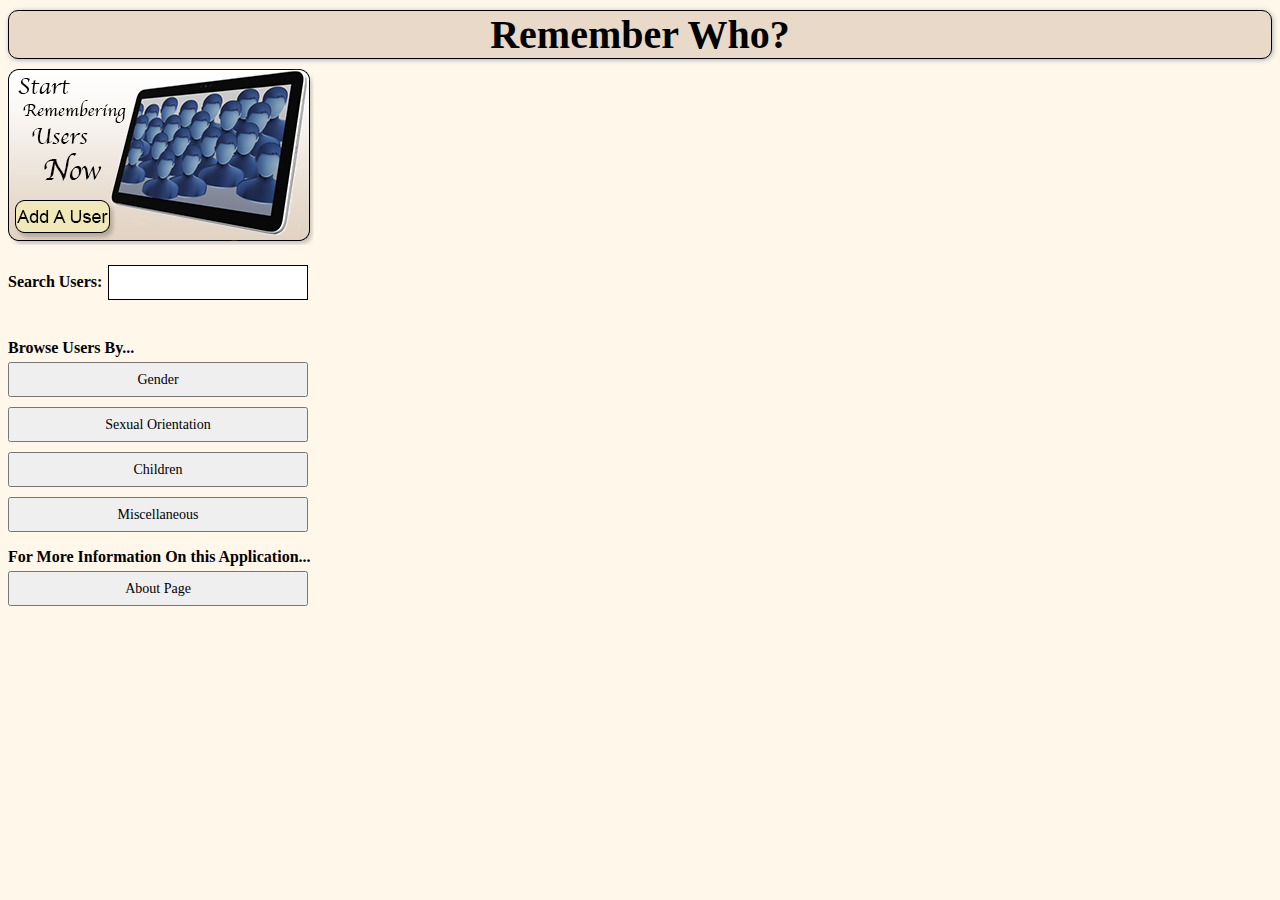
<file: index.html>
<!DOCTYPE html>
<!-- Devin "Lauren" Elder-->
<!-- MIU Term 1301-->
<!-- Project 1-->
<!-- 01/10/2013-->

<html>
	<head>
		<meta charset="utf-8" />
		<meta name="description" content="Remember users on dating websites" />
		<meta name="keywords" content="online dating, date, remember people" />
		<meta name="robots" content="index, nofollow" />
		<meta name="viewport" content="user-scalable=no, width=device-width" />
		<title>Remember Who?</title>
		<link rel="stylesheet" type="text/css" href="css/css.css">
	</head>

	<body>
		<header>
			<h1>Remember Who?</h1>
		</header>
		<a href="addItem/additem.html" title="Add a User" name="cta"><img src="img/indexImage.png"></a>
		<div>
			<p>Search Users: <input type="search" /></p>
		</div>
		<div>
			<p>Browse Users By...</p>
			<form method="link" action="subCatagories/genderSubCatagory.html">
				<button>Gender</button>
			</form>
			<form method="link" action="subCatagories/orientationSubCatagory.html">
				<button>Sexual Orientation</button>
			</form>
			<form method="link" action="subCatagories/kidsSubCatagory.html">
				<button>Children</button>
			</form>
			<form method="link" action="subCatagories/miscSubCatagory.html">
				<button>Miscellaneous</button>
			</form>
			<p>For More Information On this Application...</p>
			<form method="link" action="aboutPage/aboutPage.html">
				<button>About Page</button>
			</form>
		</div>

		

		<script type="text/javascript" src="js/json.js"></script>
		<script type="text/javascript" src="js/main.js"></script>
	</body>
</html>
</file>
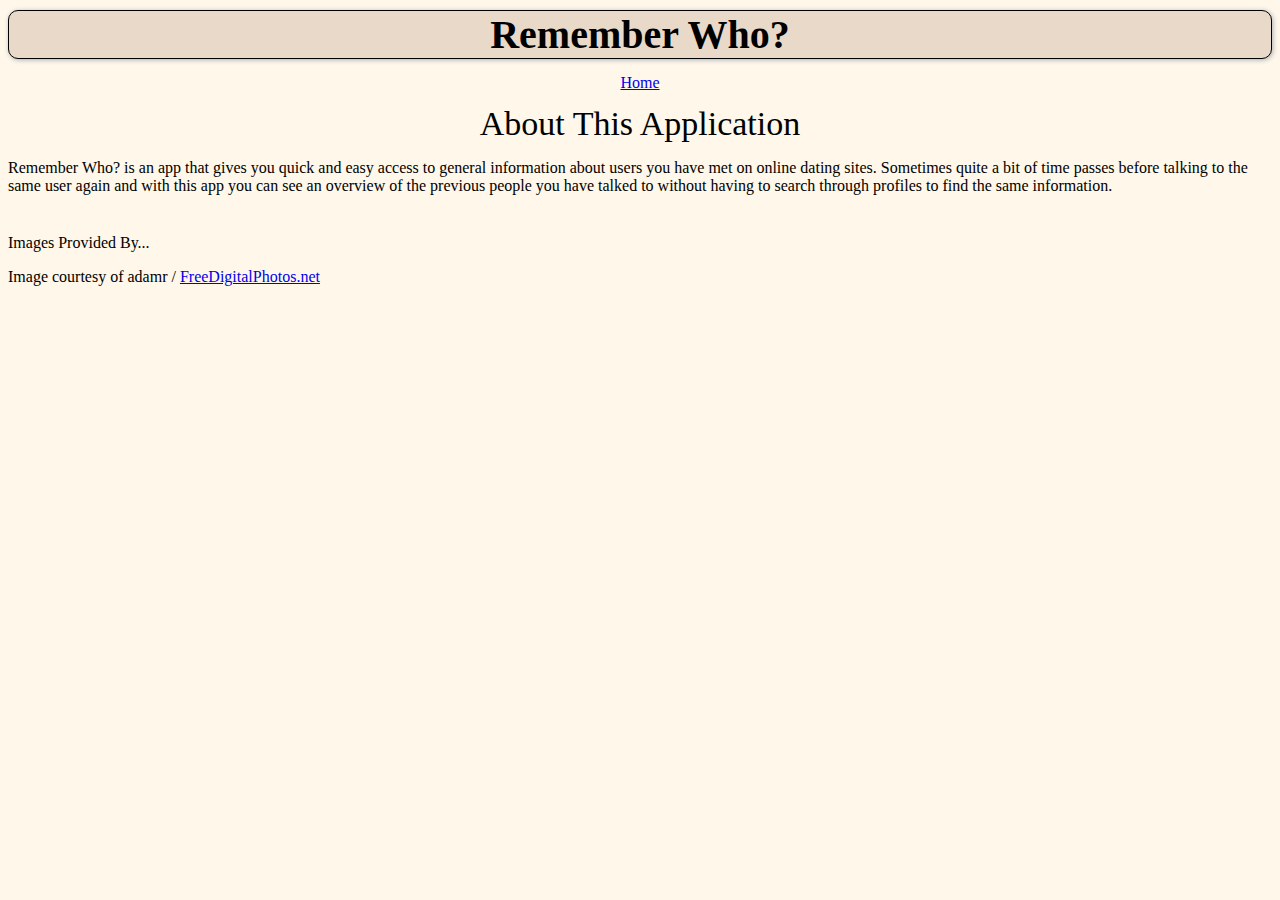
<file: aboutPage/aboutPage.html>
<!DOCTYPE html>
<!-- Devin "Lauren" Elder-->
<!-- MIU Term 1301-->
<!-- Project 1-->
<!-- 01/10/2013-->

<html>
	<head>
		<meta charset="utf-8" />
		<meta name="description" content="Remember users on dating websites" />
		<meta name="keywords" content="online dating, date, remember people" />
		<meta name="robots" content="index, nofollow" />
		<meta name="viewport" content="user-scalable=no, width=device-width" />
		<title>About This Application</title>
		<link rel="stylesheet" type="text/css" href="../css/css.css">
	</head>
	<body>
		<header>
			<h1>Remember Who?</h1>
			<nav>
				<a href="../index.html" id="home">Home</a>
			</nav>
			<h2>About This Application</h2>
		</header>
		<article>
			<p id="description">Remember Who? is an app that gives you quick and easy access to general information about users you have met on online dating sites. Sometimes quite a bit of time passes before talking to the same user again and with this app you can see an overview of the previous people you have talked to without having to search through profiles to find the same information.</p>
			<br>
			<p>Images Provided By...</p>
			<p>Image courtesy of adamr / <a href="http://www.freedigitalphotos.net" target="_blank">FreeDigitalPhotos.net</a></p>

		</article>
		<script type="text/javascript" src="../js/main.js"></script>
	</body>
</html>
</file>
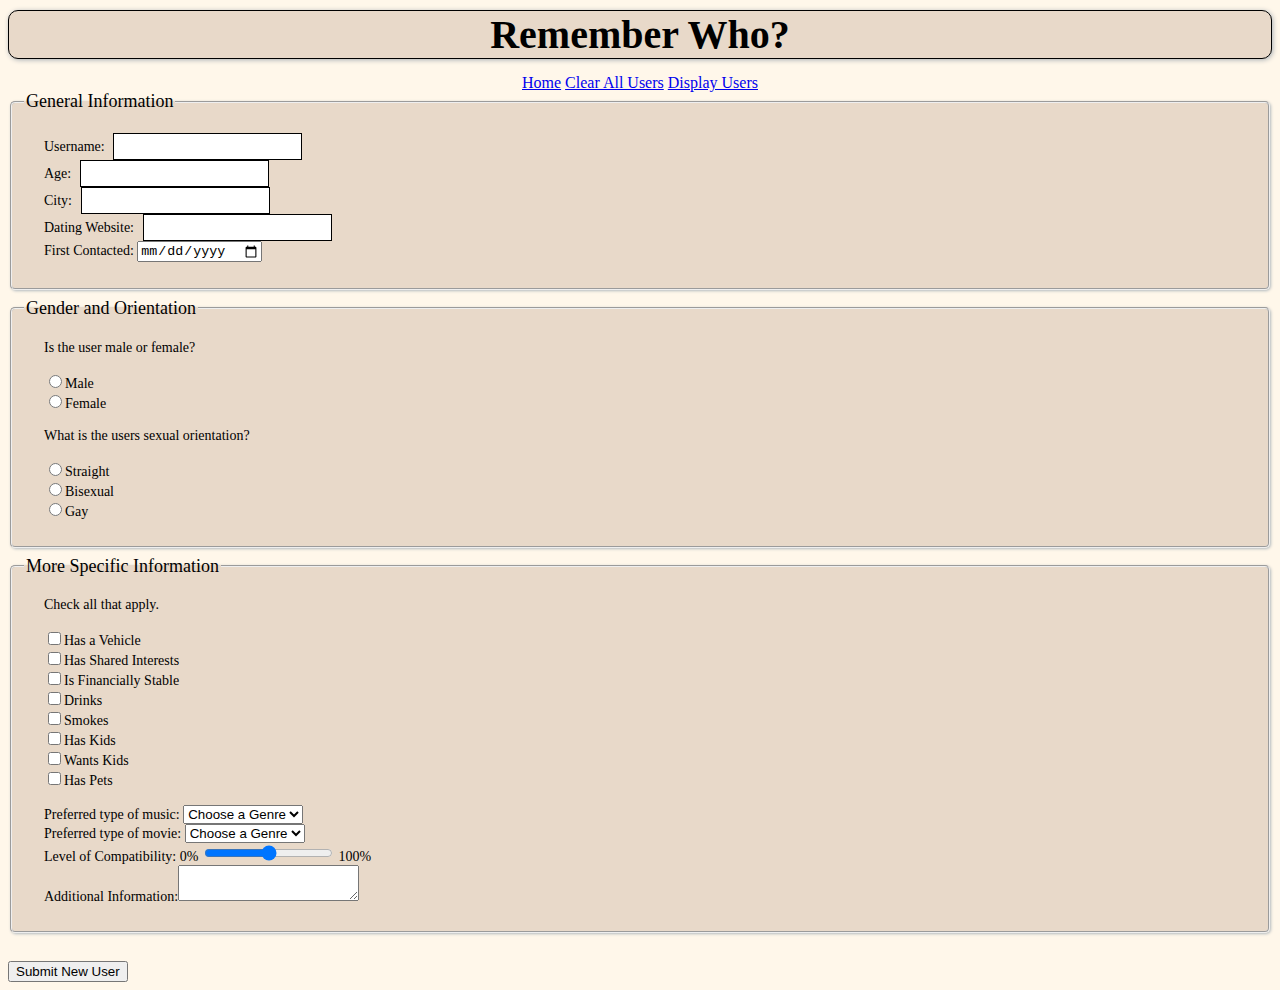
<file: addItem/additem.html>
<!DOCTYPE html>
<!-- Devin "Lauren" Elder-->
<!-- MIU Term 1301-->
<!-- Project 1-->
<!-- 01/10/2013-->

<html>
	<head>
		<meta charset="utf-8" />
		<meta name="description" content="Remember users on dating websites" />
		<meta name="keywords" content="online dating, date, remember people" />
		<meta name="robots" content="index, nofollow" />
		<meta name="viewport" content="user-scalable=no, width=device-width" />
		<title>Remember Who?</title>
		<link rel="stylesheet" type="text/css" href="../css/css.css">
	</head>
	<body>
		<header>
			<h1>Remember Who?</h1>
		</header>
		<nav>
			<a href="../index.html" id="home">Home</a>
			<a href="#" id="clear">Clear All Users</a>
			<a href="#" id="display">Display Users</a>
			<a href="additem.html" id="Add_a_User" style="display:none;">Add a User</a>
		</nav>
		<br />
		<form action="#" method="post" id="addUserForm">
			<section>
				<ul id="errors"></ul>
			</section>
			<section>
			<fieldset>
				<legend>General Information</legend>
				<ul>
					<li><label for="uname">Username: </label><input type="text" id="uname" /></li>
					<li><label for="age">Age: </label><input type="text" id="age" /></li>
					<li><label for="city">City: </label><input type="text" id="city" /></li>
					<li><label for="wsite">Dating Website: </label><input type="text" id="wsite" /></li>
					<li><label for="fcontact">First Contacted: </label><input type="date" id="fcontact" />
				</ul>
			</fieldset>
			</section>
			<br />
			<section>
			<fieldset>
				<legend>Gender and Orientation</legend>
				<ul>
					<li>Is the user male or female?</li>
				</ul>
				<ul>
					<li><input type="radio" id="gender" value="Male" name="gender" /><label for="male">Male</label></li>
					<li><input type="radio" id="gender" value="Female" name="gender" /><label for="female">Female</label></li>
				</ul>
				<ul>
					<li>What is the users sexual orientation?</li>
				</ul>
				<ul>
					<li><input type="radio" value="Straight" id="orientation" name="orientation" /><label for="straight">Straight</label></li>
					<li><input type="radio" value="Bisexual" id="orientation" name="orientation" /><label for="bisexual">Bisexual</label></li>
					<li><input type="radio" value="Gay" id="orientation" name="orientation" /><label for="gay">Gay</label></li>
				</ul>
				</ul>
			</fieldset>
			</section>
			<br />
			<section>
			<fieldset>
				<legend>More Specific Information</legend>
				<ul>
					<li>Check all that apply.</li>
				</ul>
				<ul>
					<li><input type="checkbox" value="Has a Vehicle" id="vehicle" /><label for="vehicle">Has a Vehicle</label></li>
					<li><input type="checkbox" value="Has Shared Interests" id="shared_interests" /><label for="shared_interests">Has Shared Interests</label></li>
					<li><input type="checkbox" value="Is Financially Stable" id="financially_stable" /><label for="financially_stable">Is Financially Stable</label></li>
					<li><input type="checkbox" value="Drinks" id="drinks" /><label for="drinks">Drinks</label></li>
					<li><input type="checkbox" value="Smokes" id="smokes" /><label for="smokes">Smokes</label></li>
					<li><input type="checkbox" value="Has Kids" id="has_kids" /><label for="has_kids">Has Kids</label></li>
					<li><input type="checkbox" value="Wants Kids" id="wants_kids" /><label for="wants_kids">Wants Kids</label></li>
					<li><input type="checkbox" value="Has Pets" id="has_pets" /><label for="has_pets">Has Pets</label></li>
				</ul>
				<ul>
					<li>
						<label for="music">Preferred type of music:</label>
						<select id="music">
							<option value="choose music">Choose a Genre</option>
							<option value="Alternative">Alternative</option>
							<option value="Blues">Blues</option>
							<option value="Classical">Classical</option>
							<option value="Country">Country</option>
							<option value="Dance">Dance</option>
							<option value="Rap">Rap</option>
							<option value="Hip Hop">Hip Hop</option>
							<option value="Jazz">Jazz</option>
							<option value="Pop">Pop</option>
							<option value="Rock">Rock</option>
						</select>
					</li>
					<li>
						<label for="movie">Preferred type of movie:</label>
						<select id="movie">
							<option value="choose movie">Choose a Genre</option>
							<option value="Action">Action</option>
							<option value="Adventure">Adventure</option>
							<option value="Comedy">Comedy</option>
							<option value="Drama">Drama</option>
							<option value="Historical">Historical</option>
							<option value="Horror">Horror</option>
							<option value="Musical">Musical</option>
							<option value="Science Fiction">Science Fiction</option>
							<option value="War">War</option>
							<option value="Western">Western</option>
						</select>
					</li>
					<li><label for="compatibility">Level of Compatibility: 0% </label><input type="range" id="compatibility" min="1" max="100" onchange="displaySlider(this.value)" /> 100% <div id="sliderDisplay"></div> </li>
					<li><label for="comments">Additional Information:</label><textarea id="comments"></textarea></li>
					<li><input type="hidden" value="true" /></li>
				</ul>
			</fieldset>
			</section>
			<br />
			<input type="submit" id="submit" value="Submit New User" />

		<script type="text/javascript" src="../js/json.js"></script>
		<script type="text/javascript" src="../js/main.js"></script>
	</body>
</html>
</file>
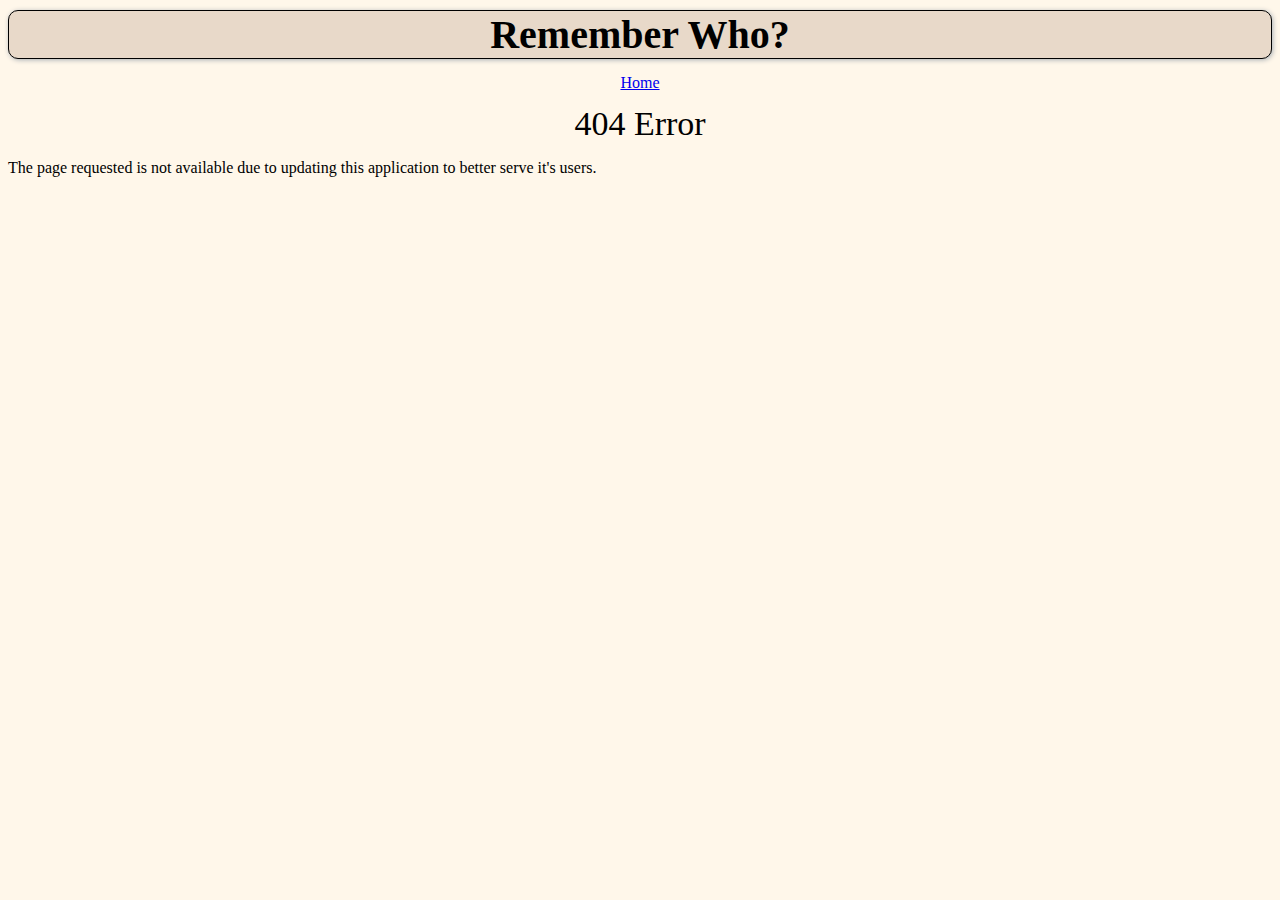
<file: errorPage/errorPage.html>
<!DOCTYPE html>
<!-- Devin "Lauren" Elder-->
<!-- MIU Term 1301-->
<!-- Project 1-->
<!-- 01/10/2013-->

<html>
	<head>
		<meta charset="utf-8" />
		<meta name="description" content="Remember users on dating websites" />
		<meta name="keywords" content="online dating, date, remember people" />
		<meta name="robots" content="index, nofollow" />
		<meta name="viewport" content="user-scalable=no, width=device-width" />
		<title>About This Application</title>
		<link rel="stylesheet" type="text/css" href="../css/css.css">
	</head>
	<body>
		<header>
			<h1>Remember Who?</h1>
			<nav>
				<a href="../index.html" id="home">Home</a>
			</nav>
			<h2>404 Error</h2>
		</header>
		<article>
			<p id="errorPage">The page requested is not available due to updating this application to better serve it's users.</p>
		</article>
		<script type="text/javascript" src="../js/main.js"></script>
	</body>
</html>
</file>
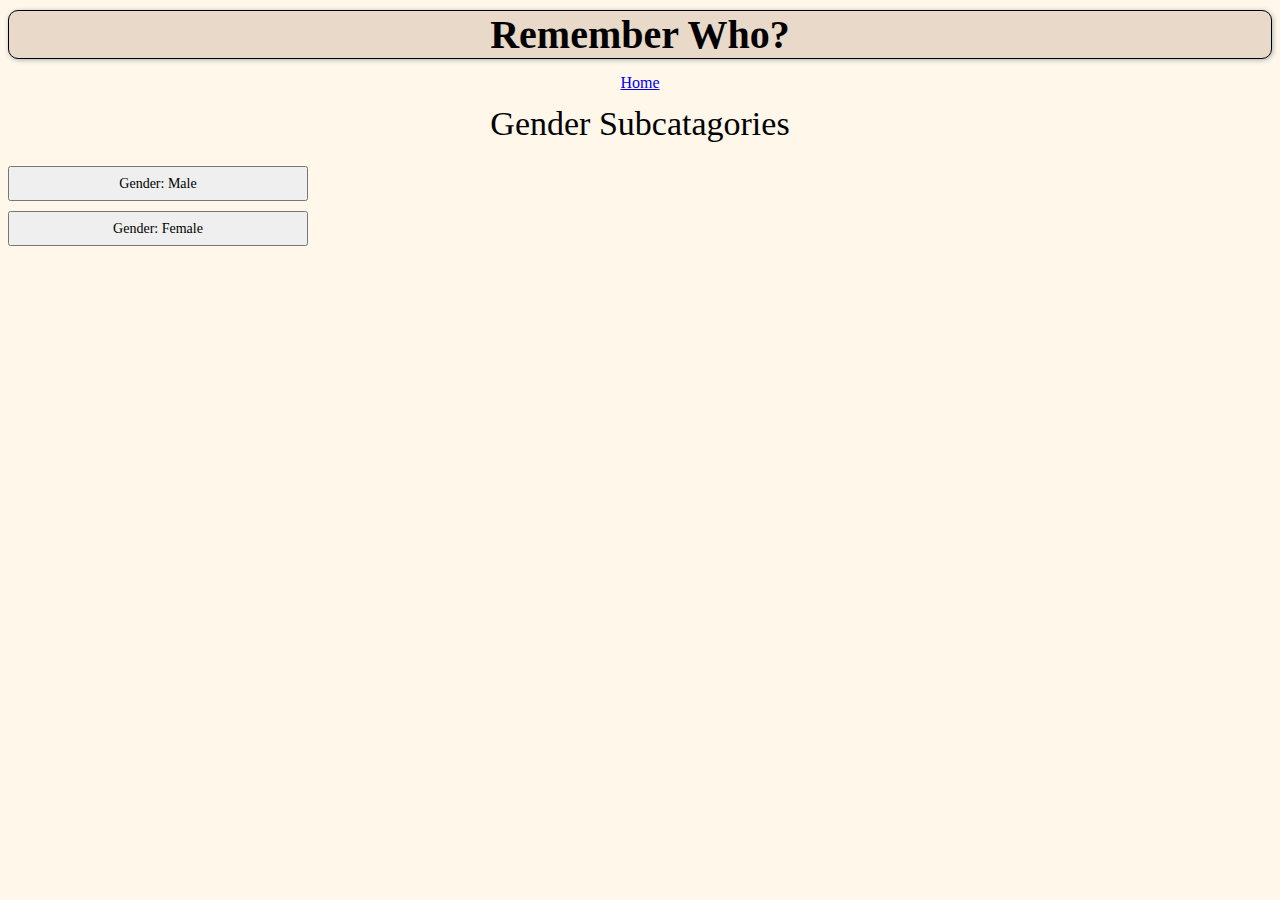
<file: subCatagories/genderSubCatagory.html>
<!DOCTYPE html>
<!-- Devin "Lauren" Elder-->
<!-- MIU Term 1301-->
<!-- Project 1-->
<!-- 01/10/2013-->

<html>
	<head>
		<meta charset="utf-8" />
		<meta name="description" content="Remember users on dating websites" />
		<meta name="keywords" content="online dating, date, remember people" />
		<meta name="robots" content="index, nofollow" />
		<meta name="viewport" content="user-scalable=no, width=device-width" />
		<title>About This Application</title>
		<link rel="stylesheet" type="text/css" href="../css/css.css">
	</head>
	<body>
		<header>
			<h1>Remember Who?</h1>
			<nav>
				<a href="../index.html" id="home">Home</a>
			</nav>
			<h2>Gender Subcatagories</h2>
		</header>
		<div>
			<form method="link" action="../errorPage/errorPage.html">
				<button>Gender: Male</button>
			</form>
			<form method="link" action="../errorPage/errorPage.html">
				<button>Gender: Female</button>
			</form>
		</div>
		<script type="text/javascript" src="../js/main.js"></script>
	</body>
</html>
</file>
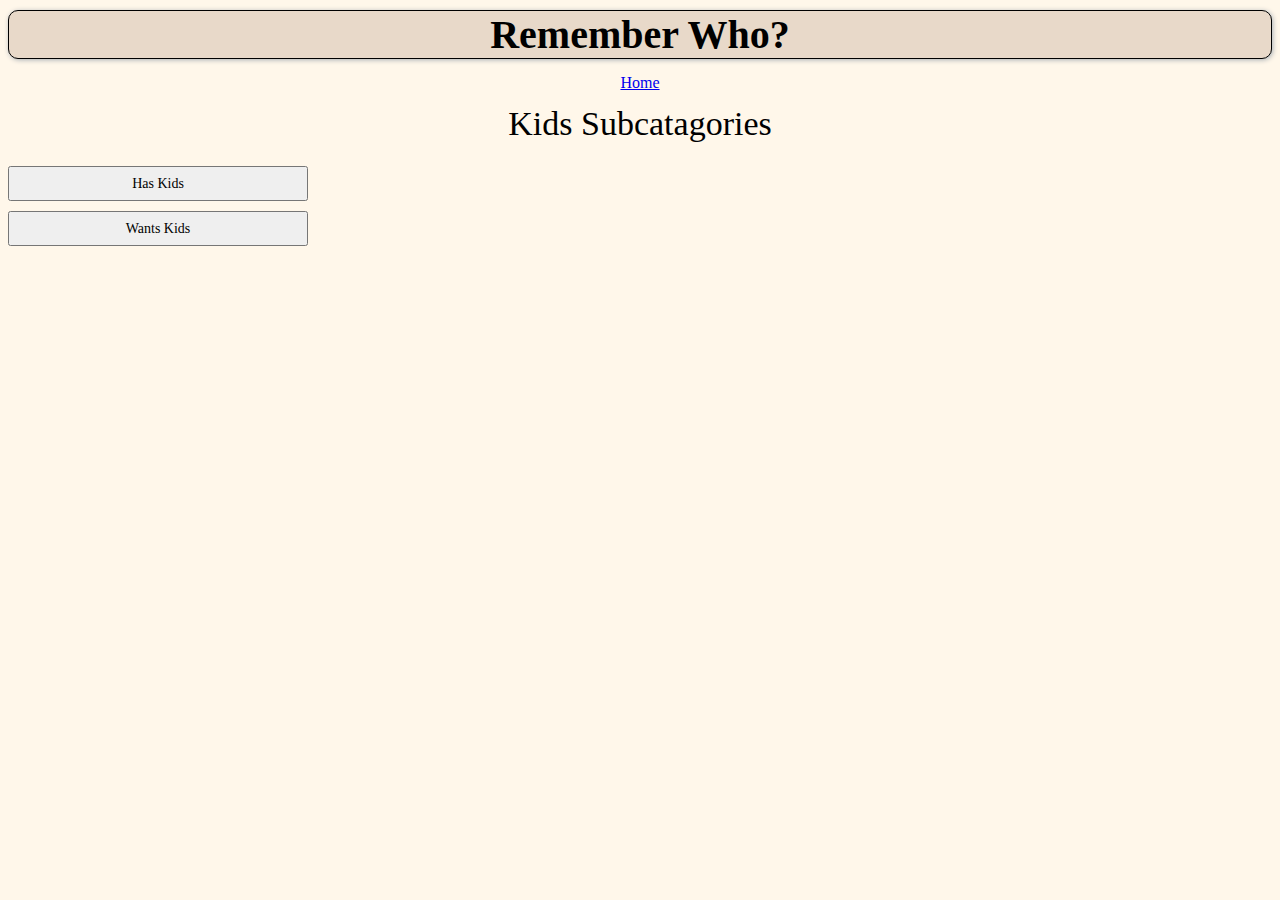
<file: subCatagories/kidsSubCatagory.html>
<!DOCTYPE html>
<!-- Devin "Lauren" Elder-->
<!-- MIU Term 1301-->
<!-- Project 1-->
<!-- 01/10/2013-->

<html>
	<head>
		<meta charset="utf-8" />
		<meta name="description" content="Remember users on dating websites" />
		<meta name="keywords" content="online dating, date, remember people" />
		<meta name="robots" content="index, nofollow" />
		<meta name="viewport" content="user-scalable=no, width=device-width" />
		<title>About This Application</title>
		<link rel="stylesheet" type="text/css" href="../css/css.css">
	</head>
	<body>
		<header>
			<h1>Remember Who?</h1>
			<nav>
				<a href="../index.html" id="home">Home</a>
			</nav>
			<h2>Kids Subcatagories</h2>
		</header>
		<div>
			<form method="link" action="../errorPage/errorPage.html">
				<button>Has Kids</button>
			</form>
			<form method="link" action="../errorPage/errorPage.html">
				<button>Wants Kids</button>
			</form>
		</div>
		<script type="text/javascript" src="../js/main.js"></script>
	</body>
</html>
</file>
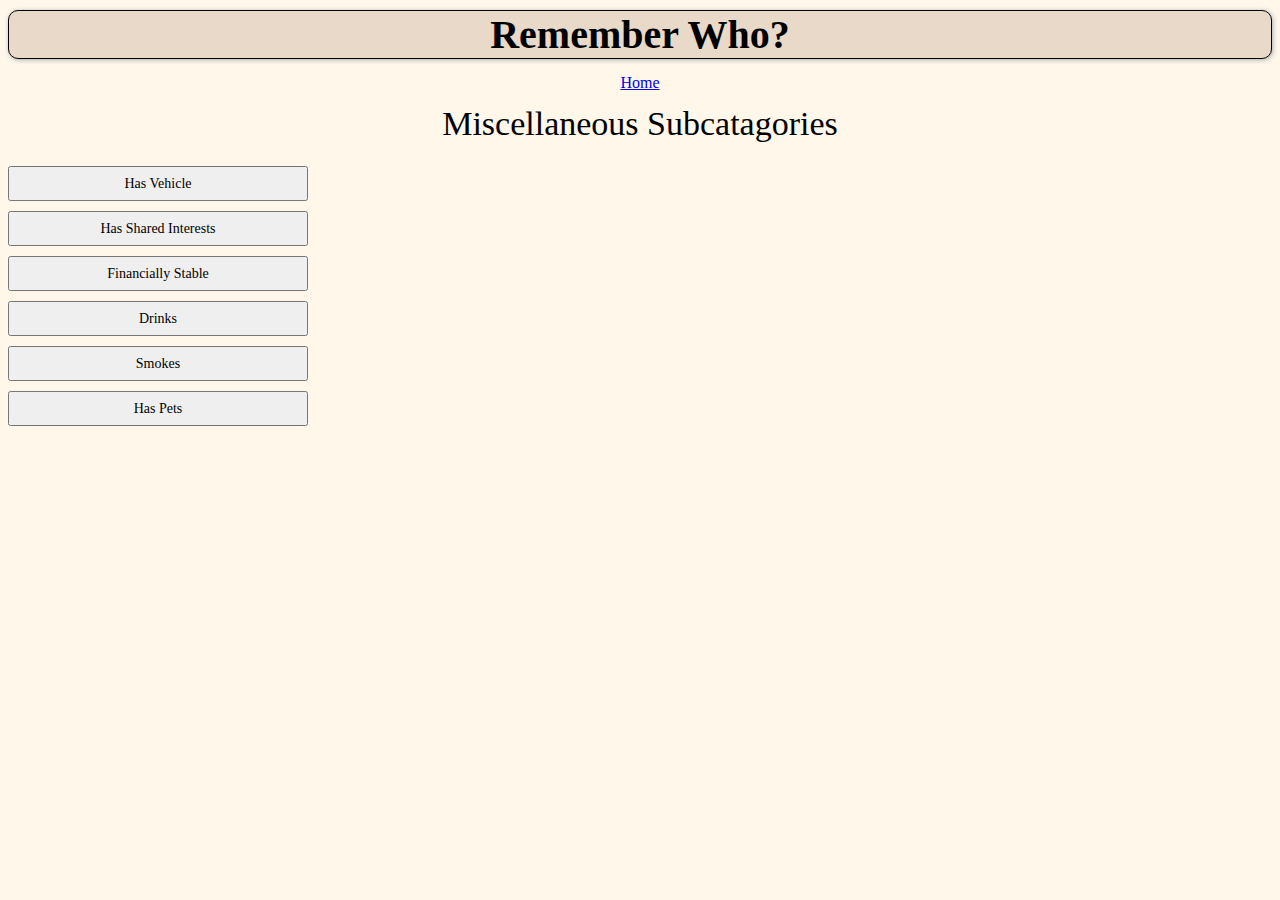
<file: subCatagories/miscSubCatagory.html>
<!DOCTYPE html>
<!-- Devin "Lauren" Elder-->
<!-- MIU Term 1301-->
<!-- Project 1-->
<!-- 01/10/2013-->

<html>
	<head>
		<meta charset="utf-8" />
		<meta name="description" content="Remember users on dating websites" />
		<meta name="keywords" content="online dating, date, remember people" />
		<meta name="robots" content="index, nofollow" />
		<meta name="viewport" content="user-scalable=no, width=device-width" />
		<title>About This Application</title>
		<link rel="stylesheet" type="text/css" href="../css/css.css">
	</head>
	<body>
		<header>
			<h1>Remember Who?</h1>
			<nav>
				<a href="../index.html" id="home">Home</a>
			</nav>
			<h2>Miscellaneous Subcatagories</h2>
		</header>
		<div>
			<form method="link" action="../errorPage/errorPage.html">
				<button>Has Vehicle</button>
			</form>
			<form method="link" action="../errorPage/errorPage.html">
				<button>Has Shared Interests</button>
			</form>
			<form method="link" action="../errorPage/errorPage.html">
				<button>Financially Stable</button>
			</form>
			<form method="link" action="../errorPage/errorPage.html">
				<button>Drinks</button>
			</form>
			<form method="link" action="../errorPage/errorPage.html">
				<button>Smokes</button>
			</form>
			<form method="link" action="../errorPage/errorPage.html">
				<button>Has Pets</button>
			</form>
		</div>
		<script type="text/javascript" src="../js/main.js"></script>
	</body>
</html>
</file>
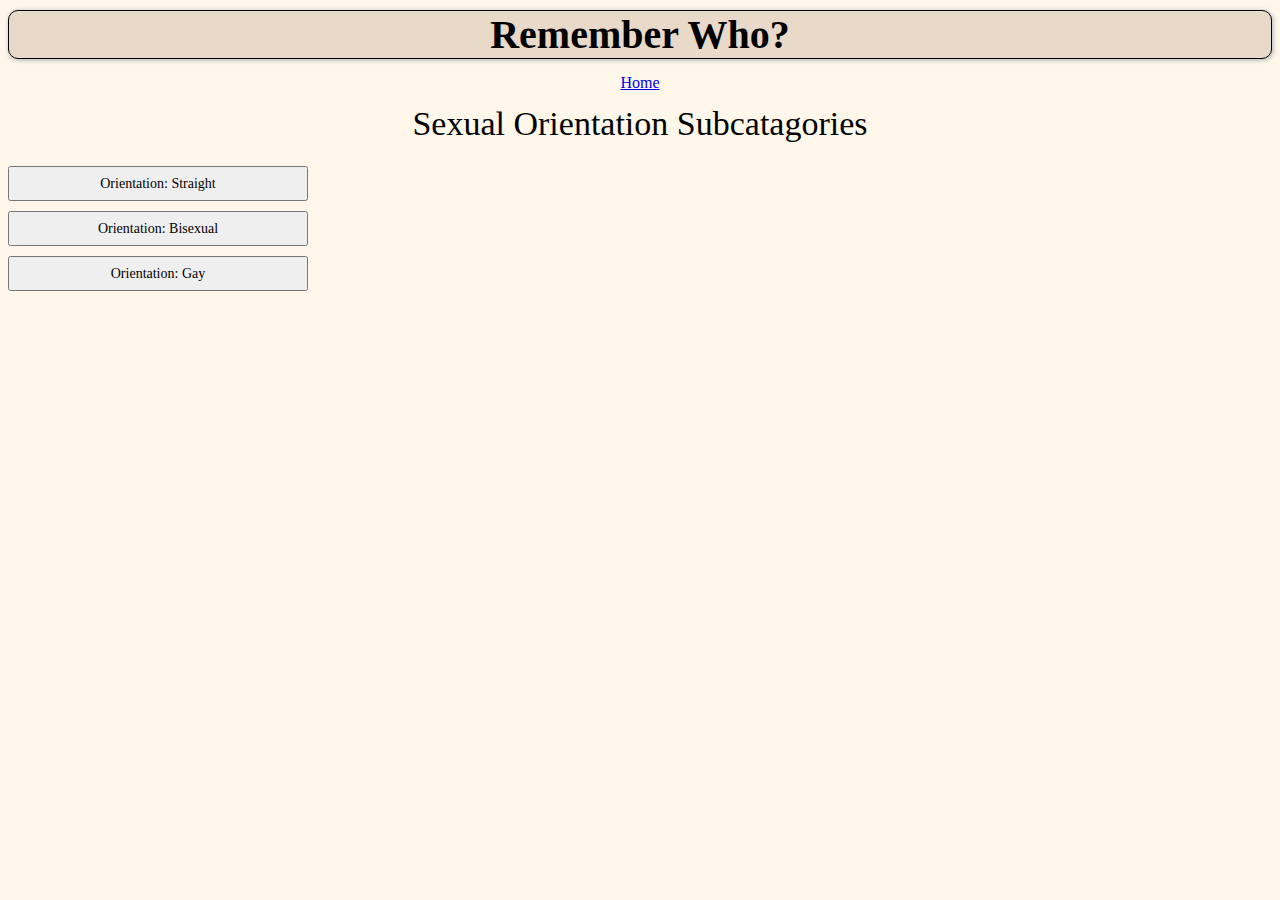
<file: subCatagories/orientationSubCatagory.html>
<!DOCTYPE html>
<!-- Devin "Lauren" Elder-->
<!-- MIU Term 1301-->
<!-- Project 1-->
<!-- 01/10/2013-->

<html>
	<head>
		<meta charset="utf-8" />
		<meta name="description" content="Remember users on dating websites" />
		<meta name="keywords" content="online dating, date, remember people" />
		<meta name="robots" content="index, nofollow" />
		<meta name="viewport" content="user-scalable=no, width=device-width" />
		<title>About This Application</title>
		<link rel="stylesheet" type="text/css" href="../css/css.css">
	</head>
	<body>
		<header>
			<h1>Remember Who?</h1>
			<nav>
				<a href="../index.html" id="home">Home</a>
			</nav>
			<h2>Sexual Orientation Subcatagories</h2>
		</header>
		<div>
			<form method="link" action="../errorPage/errorPage.html">
				<button>Orientation: Straight</button>
			</form>
			<form method="link" action="../errorPage/errorPage.html">
				<button>Orientation: Bisexual</button>
			</form>
			<form method="link" action="../errorPage/errorPage.html">
				<button>Orientation: Gay</button>
			</form>
		</div>
		<script type="text/javascript" src="../js/main.js"></script>
	</body>
</html>
</file>
<file: css/css.css>
/* Devin "Lauren" Elder */
/* MIU Term 1301 */
/* Project 1 */
/* 01/10/2013 */

body {
	background-color: #FFF7EA;
}

h1 {
	color: #000000;
	background-color: #E8D9C9;
	padding: 0px;
	margin-top: 10px;
	margin-bottom: 10px;
	font-family: Edwardian Script ITC, Noteworthy;
	font-size: 40px;
	font-weight: bold;
	text-align: center;
	border: 1px solid black;
	border-radius: 10px;
	box-shadow: 1px 1px 5px #A8AFB4;
}

h2 {
	font-family: Edwardian Script ITC, Noteworthy;
	font-weight: normal;
	font-size: 34px;
	text-align: center;
	margin-bottom: 5px;
}

a {
	vertical-align: center;
}

nav {
	text-align: center;
	margin-top: 15px;
	margin-bottom: -15px;
}

input[type="text"] {
	border: 1px solid black;
	padding: 5px;
	margin-left: 5px;
}

input[type="search"] {
	border: 1px solid black;
	padding: 5px;
	margin-left: 2px;
	height: 35px;
	width: 200px;
}

img {
	margin-left: 0px;
}

ul {
	margin-top: 15px;
}

p {
	font-family: Lucida Calligraphy, Noteworthy;
	font-size: 16px;
	margin-bottom: 5px;
	text-align: left;
}

div {
	display: inline;
	margin-top: 10px;
	margin-left: 10px;
	font-size: 16px;
	font-weight: bold;
}

button {
	display: block;
	font-family: Lucida Calligraphy, Noteworthy;
	font-size: 14px;
	padding: 5px;
	margin-bottom: 10px;
	height: 35px;
	width: 300px;
	vertical-align: center;
}

fieldset {
	color: #000000;
	background-color: #E8D9C9;
	margin-top: -20px;
	margin-bottom: 10px;
	border-radius: 5px;
	box-shadow: 1px 1px 3px #B2BABF;
}

legend {
	font-family: Lucida Calligraphy, Noteworthy;
	font-size: 18px;
}

li {
	font-family: Lucida Calligraphy, Noteworthy;
	font-size: 14px;
	list-style-type: none;
	margin-left: -20px;
}
</file>
